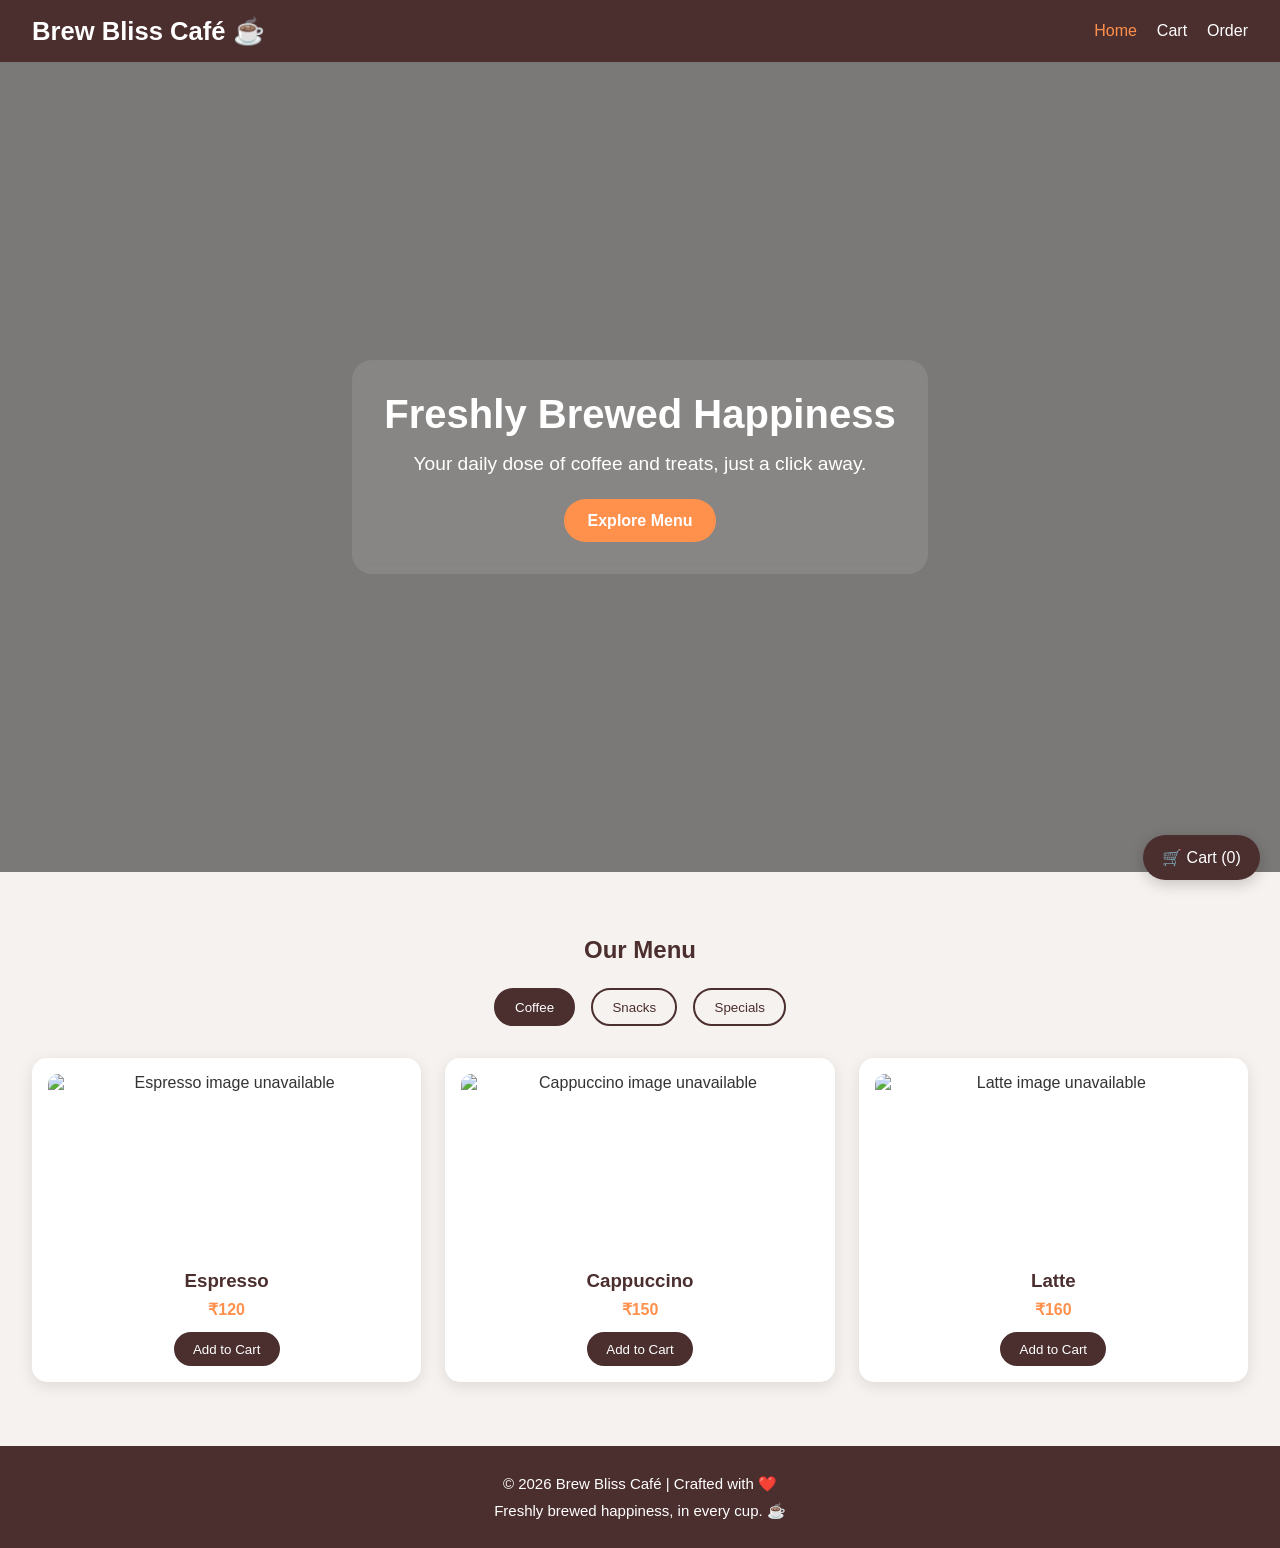
<file: index.html>
<!DOCTYPE html>
<html lang="en">
<head>
    <meta charset="UTF-8">
    <meta name="viewport" content="width=device-width, initial-scale=1.0">
    <meta name="theme-color" content="#4b2e2e">
    <title>Brew Bliss Café - Home</title>
    <link rel="stylesheet" href="style.css">
</head>
<body>

    <!-- Header -->
    <header>
        <h1>Brew Bliss Café ☕</h1>

        <nav>
            <ul>
                <li><a class="active" href="index.html">Home</a></li>
                <li><a href="cart.html">Cart</a></li>
                <li><a href="order.html">Order</a></li>
            </ul>
        </nav>
    </header>

    <!-- Main Content -->
    <main class="page-content">

        <!-- Hero -->
        <section class="hero">
            <div class="hero-content">
                <h2>Freshly Brewed Happiness</h2>
                <p>Your daily dose of coffee and treats, just a click away.</p>
                <a href="#menu" class="btn">Explore Menu</a>
            </div>
        </section>

        <!-- Menu -->
        <section id="menu" class="menu">
            <h2>Our Menu</h2>

            <div class="tabs">
                <button class="tab active" type="button" data-category="coffee">
                    Coffee
                </button>

                <button class="tab" type="button" data-category="snacks">
                    Snacks
                </button>

                <button class="tab" type="button" data-category="specials">
                    Specials
                </button>
            </div>

            <div class="menu-grid" id="menuGrid"></div>
        </section>

    </main>

    <!-- Floating Cart -->
    <a href="cart.html" class="cart">
        🛒 Cart (<span id="cartCount">0</span>)
    </a>

    <!-- Footer -->
    <footer>
        <p>© 2026 Brew Bliss Café | Crafted with ❤️</p>
        <p>Freshly brewed happiness, in every cup. ☕</p>
    </footer>

    <!-- JavaScript -->
    <script src="script.js"></script>

<div id="toast" class="toast" role="status" aria-live="polite"></div>

</body>
</html>
</file>
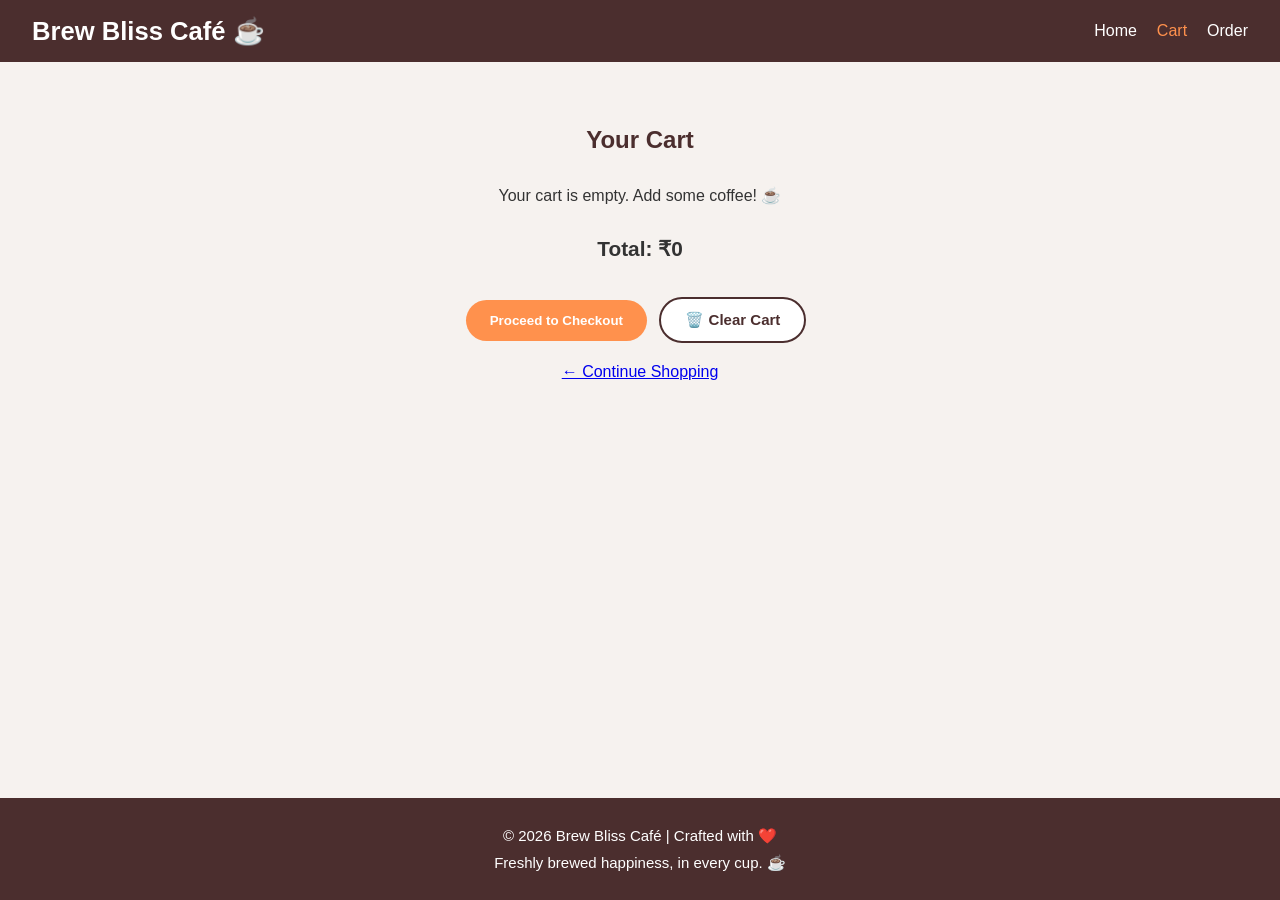
<file: cart.html>
<!DOCTYPE html>
<html lang="en">
<head>
    <meta charset="UTF-8">
    <meta name="viewport" content="width=device-width, initial-scale=1.0">
    <meta name="theme-color" content="#4b2e2e">
    <title>Brew Bliss Café - Cart</title>
    <link rel="stylesheet" href="style.css">
</head>
<body>

    <!-- Header -->
    <header>
        <h1>Brew Bliss Café ☕</h1>

        <nav>
            <ul>
                <li><a href="index.html">Home</a></li>
                <li><a href="cart.html" class="active">Cart</a></li>
                <li><a href="order.html">Order</a></li>
            </ul>
        </nav>
    </header>

    <!-- Main Content -->
    <main class="page-content">

        <section class="cart-page">
            <h2>Your Cart</h2>

            <div id="cartItems"></div>

            <p class="total">
                Total: <span id="cartTotal">₹0</span>
            </p>

            <p id="checkoutMessage"
               role="status"
               aria-live="polite"
               style="margin-bottom: 15px; color: #a33;">
            </p>

            <button
                type="button"
                class="btn"
                id="checkoutBtn"
                onclick="proceedToCheckout()">
                Proceed to Checkout
            </button>

            <button
                type="button"
                class="clear-btn"
                onclick="clearCart()">
                🗑️ Clear Cart
            </button>

            <p style="margin-top: 20px;">
                <a href="index.html">← Continue Shopping</a>
            </p>
        </section>

    </main>

    <!-- Footer -->
    <footer>
        <p>© 2026 Brew Bliss Café | Crafted with ❤️</p>
        <p>Freshly brewed happiness, in every cup. ☕</p>
    </footer>

    <script src="script.js"></script>

</body>
</html>
</file>
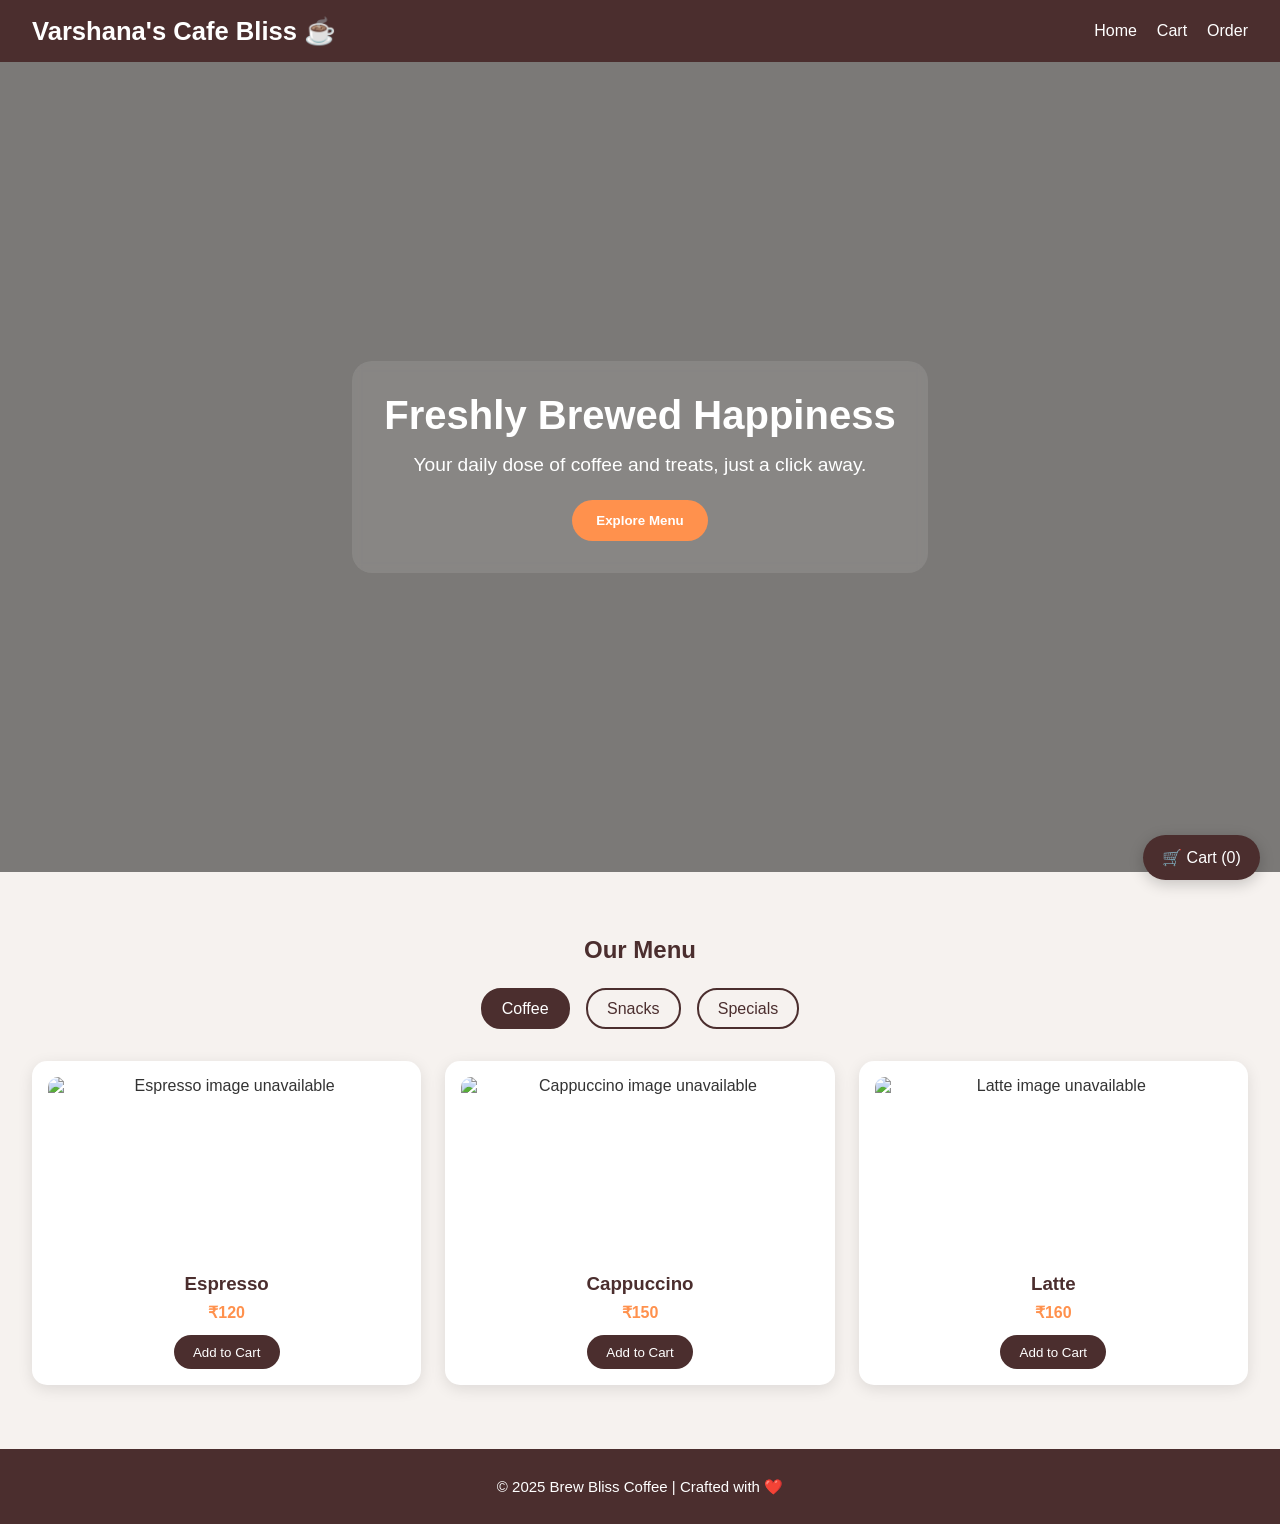
<file: home.html>
<!DOCTYPE html>
<html lang="en">
<head>
  <meta charset="UTF-8">
  <meta name="viewport" content="width=device-width, initial-scale=1.0">
  <title>Cafe - Home</title>
  <link rel="stylesheet" href="style.css">
</head>
<body>

  <!-- Header -->
  <header>
    <h1>Varshana's Cafe Bliss ☕</h1>
    <nav>
      <ul>
        <li><a href="home.html">Home</a></li>
        <li><a href="cart.html">Cart</a></li>
        <li><a href="order.html">Order</a></li>
      </ul>
    </nav>
  </header>

  <!-- Hero -->
  <section class="hero">
    <div class="hero-content">
      <h2>Freshly Brewed Happiness</h2>
      <p>Your daily dose of coffee and treats, just a click away.</p>
      <a href="#menu"><button class="btn">Explore Menu</button></a>
    </div>
  </section>

  <!-- Menu -->
  <section id="menu" class="menu">
    <h2>Our Menu</h2>
    <div class="tabs">
      <div class="tab active" data-category="coffee">Coffee</div>
      <div class="tab" data-category="snacks">Snacks</div>
      <div class="tab" data-category="specials">Specials</div>
    </div>
    <div class="menu-grid" id="menuGrid"></div>
  </section>

  <!-- Floating Cart -->
  <a href="cart.html" class="cart">🛒 Cart (<span id="cartCount">0</span>)</a>

  <!-- Footer -->
  <footer>
    <p>© 2025 Brew Bliss Coffee | Crafted with ❤️</p>
  </footer>

  <script src="script.js"></script>
</body>
</html>
</file>
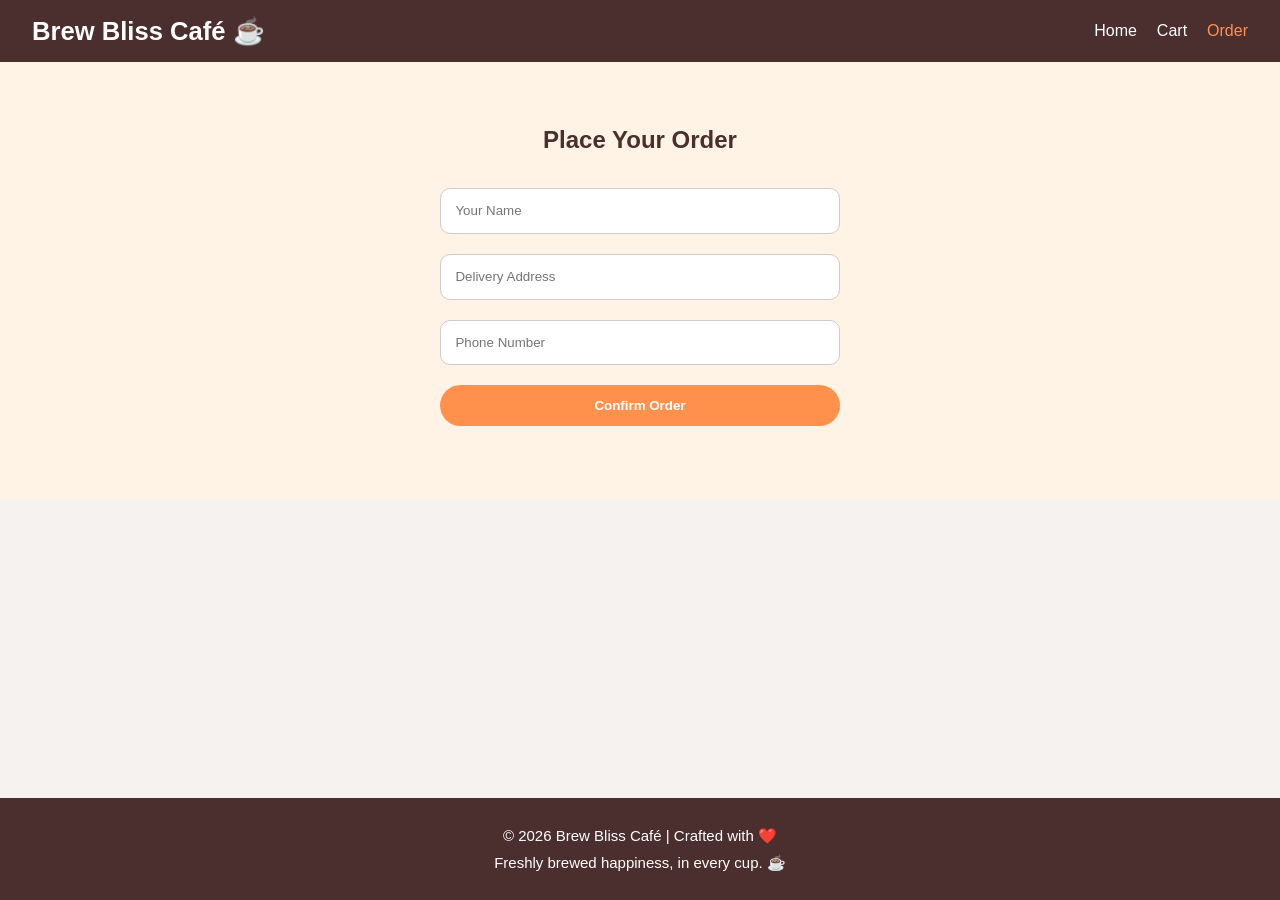
<file: order.html>
<!DOCTYPE html>
<html lang="en">
<head>
  <meta charset="UTF-8">
  <meta name="viewport" content="width=device-width, initial-scale=1.0">
  <title>Brew Bliss Café - Order</title>
  <link rel="stylesheet" href="style.css">
</head>
<body>

  <!-- Header -->
  <header>
    <h1>Brew Bliss Café ☕</h1>
    <nav>
      <ul>
        <li><a href="index.html">Home</a></li>
        <li><a href="cart.html">Cart</a></li>
        <li><a href="order.html" class="active">Order</a></li>
      </ul>
    </nav>
  </header>

  <!-- Main Content -->
  <main class="page-content">
    <section class="order">
      <h2>Place Your Order</h2>

      <form id="orderForm">
        <input
          type="text"
          id="customerName"
          name="customerName"
          placeholder="Your Name"
          autocomplete="name"
          minlength="2"
          required
        >

        <input
          type="text"
          id="customerAddress"
          name="customerAddress"
          placeholder="Delivery Address"
          autocomplete="street-address"
          required
        >

        <input
          type="tel"
          id="customerPhone"
          name="customerPhone"
          placeholder="Phone Number"
          autocomplete="tel"
          pattern="[0-9]{10}"
          maxlength="10"
          inputmode="numeric"
          title="Enter a 10-digit phone number"
          required
        >

        <button type="submit" class="btn">Confirm Order</button>
      </form>

      <p id="orderMessage" role="status" aria-live="polite"></p>
    </section>
  </main>

  <!-- Footer -->
  <footer>
    <p>© 2026 Brew Bliss Café | Crafted with ❤️</p>
    <p>Freshly brewed happiness, in every cup. ☕</p>
  </footer>

  <script src="script.js"></script>
</body>
</html>
</file>
<file: style.css>
/* =========================
   GENERAL RESET
========================= */
* {
    margin: 0;
    padding: 0;
    box-sizing: border-box;
    font-family: 'Poppins', sans-serif;
}

html {
    min-height: 100%;
    scroll-behavior: smooth;
}

body {
    min-height: 100vh;
    display: flex;
    flex-direction: column;
    background: #f6f2ef;
    color: #333;
}

/* =========================
   HEADER
========================= */
header {
    background: #4b2e2e;
    color: #fff;
    display: flex;
    justify-content: space-between;
    align-items: center;
    padding: 1rem 2rem;
    position: sticky;
    top: 0;
    z-index: 1000;
    flex-shrink: 0;
}

header h1 {
    font-size: 1.6rem;
}

nav ul {
    display: flex;
    align-items: center;
    list-style: none;
}

nav ul li {
    margin-left: 20px;
}

nav a {
    color: #fff;
    text-decoration: none;
    font-weight: 500;
    transition: color 0.3s;
}

nav a.active,
nav a:hover {
    color: #ff914d;
}

/* =========================
   MAIN CONTENT
   Pushes footer to bottom
========================= */
main,
.hero,
.menu,
.cart-page,
.order {
    flex-grow: 1;
}

/* =========================
   HERO SECTION
========================= */
.hero {
    min-height: 90vh;
    display: flex;
    justify-content: center;
    align-items: center;
    text-align: center;
    color: #fff;
    background:
        linear-gradient(rgba(0, 0, 0, 0.5), rgba(0, 0, 0, 0.5)),
        url('https://images.unsplash.com/photo-1509042239860-f550ce710b93?auto=format&fit=crop&w=1800&q=80')
        no-repeat center / cover;
    position: relative;
}

.hero-content {
    position: relative;
    z-index: 1;
    padding: 2rem;
    border-radius: 20px;
    backdrop-filter: blur(5px);
    background: rgba(255, 255, 255, 0.1);
    max-width: 700px;
    margin: 20px;
}

.hero h2 {
    font-size: 2.5rem;
    margin-bottom: 1rem;
}

.hero p {
    margin-bottom: 1.5rem;
    font-size: 1.2rem;
}

.btn {
    display: inline-block;
    background: #ff914d;
    padding: 0.8rem 1.5rem;
    border: none;
    border-radius: 30px;
    color: #fff;
    font-weight: 600;
    cursor: pointer;
    text-decoration: none;
    transition: background 0.3s, transform 0.3s;
}

.btn:hover {
    background: #e67b30;
    transform: translateY(-2px);
}

/* =========================
   MENU SECTION
========================= */
.menu {
    padding: 4rem 2rem;
    text-align: center;
}

.menu h2 {
    margin-bottom: 1.5rem;
    color: #4b2e2e;
}

.tabs {
    display: flex;
    justify-content: center;
    flex-wrap: wrap;
    gap: 1rem;
    margin-bottom: 2rem;
}

.tab {
    padding: 0.6rem 1.2rem;
    border-radius: 20px;
    border: 2px solid #4b2e2e;
    background: transparent;
    color: #4b2e2e;
    cursor: pointer;
    transition: background 0.3s, color 0.3s;
}

.tab.active,
.tab:hover {
    background: #4b2e2e;
    color: #fff;
}

.menu-grid {
    display: grid;
    grid-template-columns: repeat(auto-fit, minmax(220px, 1fr));
    gap: 1.5rem;
}

.card {
    background: #fff;
    border-radius: 15px;
    padding: 1rem;
    box-shadow: 0 4px 15px rgba(0, 0, 0, 0.1);
    text-align: center;
    transition: transform 0.3s, box-shadow 0.3s;
}

.card:hover {
    transform: translateY(-5px);
    box-shadow: 0 8px 20px rgba(0, 0, 0, 0.14);
}

.card img {
    display: block;
    width: 100%;
    height: 180px;
    object-fit: cover;
    border-radius: 10px;
}

.card h3 {
    margin: 1rem 0 0.5rem;
    color: #4b2e2e;
}

.price {
    color: #ff914d;
    font-weight: 600;
    margin-bottom: 0.8rem;
}

.order-btn {
    background: #4b2e2e;
    color: #fff;
    padding: 0.6rem 1.2rem;
    border: none;
    border-radius: 20px;
    cursor: pointer;
    transition: background 0.3s;
}

.order-btn:hover {
    background: #6d3d3d;
}

/* =========================
   CART BUTTON
========================= */
.cart {
    position: fixed;
    bottom: 20px;
    right: 20px;
    background: #4b2e2e;
    color: #fff;
    padding: 0.8rem 1.2rem;
    border-radius: 30px;
    box-shadow: 0 4px 15px rgba(0, 0, 0, 0.2);
    text-decoration: none;
    z-index: 900;
    transition: background 0.3s;
}

.cart:hover {
    background: #6d3d3d;
}

/* =========================
   CART PAGE
========================= */
.cart-page {
    width: 100%;
    padding: 4rem 2rem;
    text-align: center;
}

.cart-page h2 {
    color: #4b2e2e;
    margin-bottom: 2rem;
}

#cartItems {
    margin: 2rem 0;
}

#cartItems p {
    margin: 0.8rem auto;
    max-width: 500px;
    padding: 1rem;
    background: #fff;
    border-radius: 10px;
    box-shadow: 0 2px 8px rgba(0, 0, 0, 0.06);
}

.total {
    font-size: 1.3rem;
    margin-bottom: 1.5rem;
    font-weight: 600;
}

/* =========================
   ORDER PAGE
========================= */
.order {
    width: 100%;
    padding: 4rem 2rem;
    text-align: center;
    background: #fff3e6;
}

.order h2 {
    color: #4b2e2e;
    margin-bottom: 1.5rem;
}

form {
    width: 100%;
    max-width: 400px;
    margin: auto;
    display: flex;
    flex-direction: column;
}

form input,
form textarea,
form button {
    margin: 10px 0;
    padding: 0.9rem;
    border-radius: 10px;
    border: 1px solid #ccc;
}

form input,
form textarea {
    background: #fff;
    color: #333;
}

form input:focus,
form textarea:focus {
    outline: 2px solid #ff914d;
    border-color: transparent;
}

form button {
    background: #ff914d;
    color: #fff;
    border: none;
    font-weight: 600;
    cursor: pointer;
    transition: background 0.3s;
}

form button:hover {
    background: #e67b30;
}

/* =========================
   FOOTER
========================= */
footer {
    width: 100%;
    margin-top: auto;
    flex-shrink: 0;
    text-align: center;
    padding: 24px 16px;
    background: #4b2e2e;
    color: #fff;
    font-size: 15px;
    line-height: 1.8;
}

footer p {
    margin: 0;
}

footer a {
    color: #ffb17e;
    text-decoration: none;
}

footer a:hover {
    text-decoration: underline;
}

/* =========================
   RESPONSIVE DESIGN
========================= */
@media (max-width: 768px) {
    header {
        padding: 1rem;
        flex-wrap: wrap;
        gap: 12px;
    }

    header h1 {
        font-size: 1.3rem;
    }

    nav ul {
        flex-wrap: wrap;
        gap: 12px;
    }

    nav ul li {
        margin-left: 0;
    }

    .hero {
        min-height: 70vh;
    }

    .hero h2 {
        font-size: 2rem;
    }

    .hero p {
        font-size: 1rem;
    }

    .menu,
    .cart-page,
    .order {
        padding: 3rem 1rem;
    }

    .menu-grid {
        grid-template-columns: repeat(auto-fit, minmax(180px, 1fr));
        gap: 1rem;
    }
}

@media (max-width: 480px) {
    header {
        flex-direction: column;
        text-align: center;
    }

    nav ul {
        justify-content: center;
    }

    .hero {
        min-height: 60vh;
    }

    .hero-content {
        padding: 1.5rem 1rem;
    }

    .hero h2 {
        font-size: 1.7rem;
    }

    .tabs {
        gap: 0.5rem;
    }

    .tab {
        padding: 0.5rem 0.9rem;
    }

    .menu-grid {
        grid-template-columns: 1fr;
    }

    .card img {
        height: 200px;
    }

    .cart {
        bottom: 12px;
        right: 12px;
    }

    footer {
        padding: 20px 12px;
        font-size: 13px;
    }
}

/* =========================
   ADD TO CART TOAST NOTIFICATION
========================= */
.toast {
    position: fixed;
    bottom: 30px;
    left: 50%;
    transform: translate(-50%, 20px);
    background: #4b2e2e;
    color: #ffffff;
    padding: 14px 24px;
    border-radius: 12px;
    box-shadow: 0 5px 20px rgba(0, 0, 0, 0.2);
    opacity: 0;
    visibility: hidden;
    transition: all 0.3s ease;
    z-index: 2000;
    text-align: center;
    width: max-content;
    max-width: 90%;
}

.toast.show {
    opacity: 1;
    visibility: visible;
    transform: translate(-50%, 0);
}

.toast strong {
    color: #ffb17e;
}

@media (max-width: 480px) {
    .toast {
        bottom: 20px;
        font-size: 14px;
    }
}
/* Clear Cart Button */
.clear-btn {
    display: inline-block;
    margin: 12px 8px 0;
    padding: 12px 24px;
    background: #fff;
    color: #4b2e2e;
    border: 2px solid #4b2e2e;
    border-radius: 30px;
    font-size: 15px;
    font-weight: 600;
    cursor: pointer;
    transition: 0.3s ease;
}

.clear-btn:hover {
    background: #4b2e2e;
    color: #fff;
}
</file>
